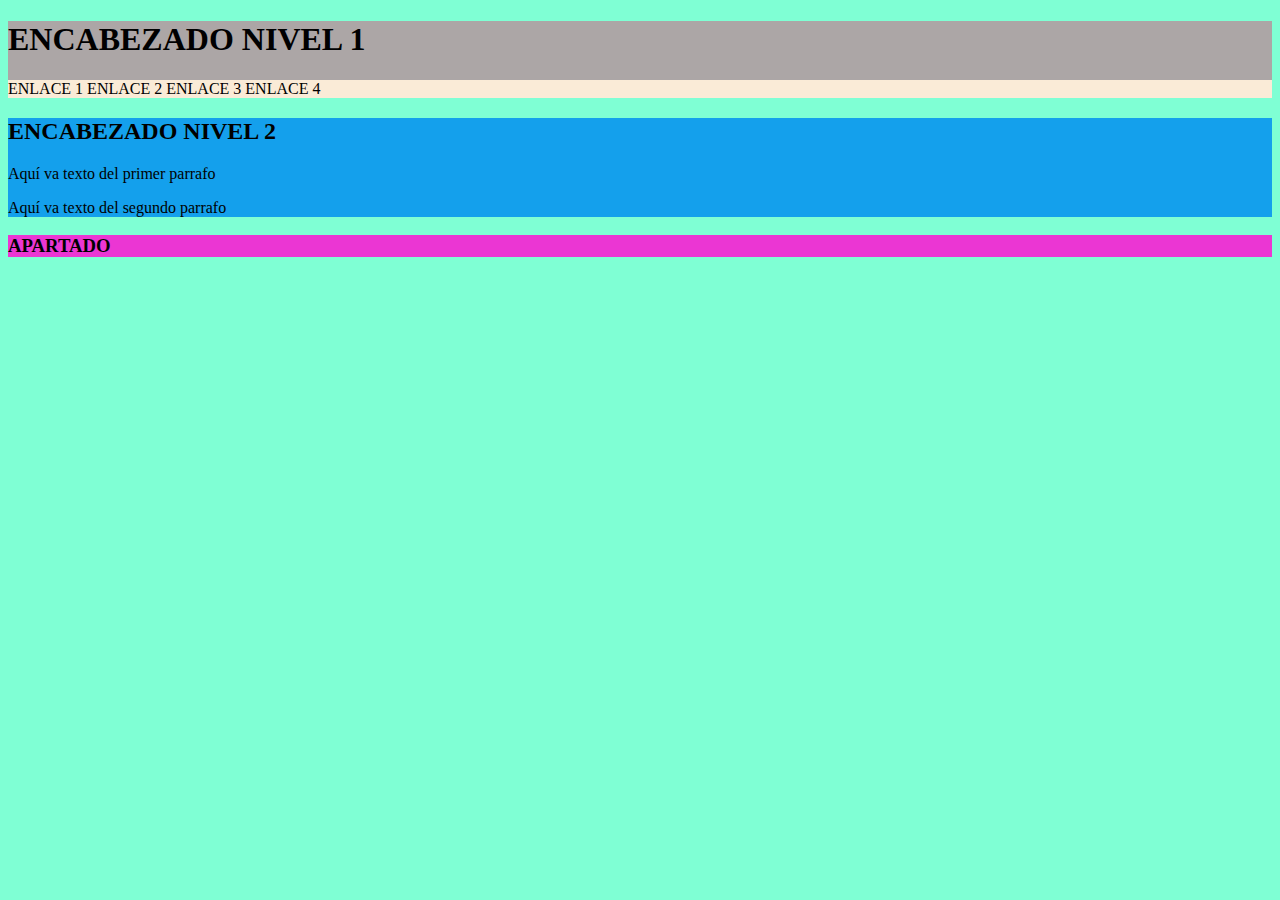
<file: Ejercicio4.HTML>
<!DOCTYPE html>
<html lang="en">
<head>
    <meta charset="UTF-8">
    <meta name="viewport" content="width=device-width, initial-scale=1.0">
    <title>Document</title>
</head>
<body style="background-color: aquamarine;">
    <header style="background-color: rgb(172, 166, 166);">
        <h1>ENCABEZADO NIVEL 1</h1>
            <nav style="background-color: antiquewhite;">
                <span>ENLACE 1</span>
                <span>ENLACE 2</span>
                <span>ENLACE 3</span>
                <span>ENLACE 4</span>
            </nav>
    </header>
<main>
    <article style="background-color: rgb(20, 160, 236);">
        <h2>ENCABEZADO NIVEL 2</h2>
        <p>Aquí va texto del primer parrafo</p>
        <p>Aquí va texto del segundo parrafo</p>
    </article>
    <aside style="background-color: rgb(235, 54, 211);">
        <h3>APARTADO</h3>
    </aside>
</main>
</body>
</html>
</file>
